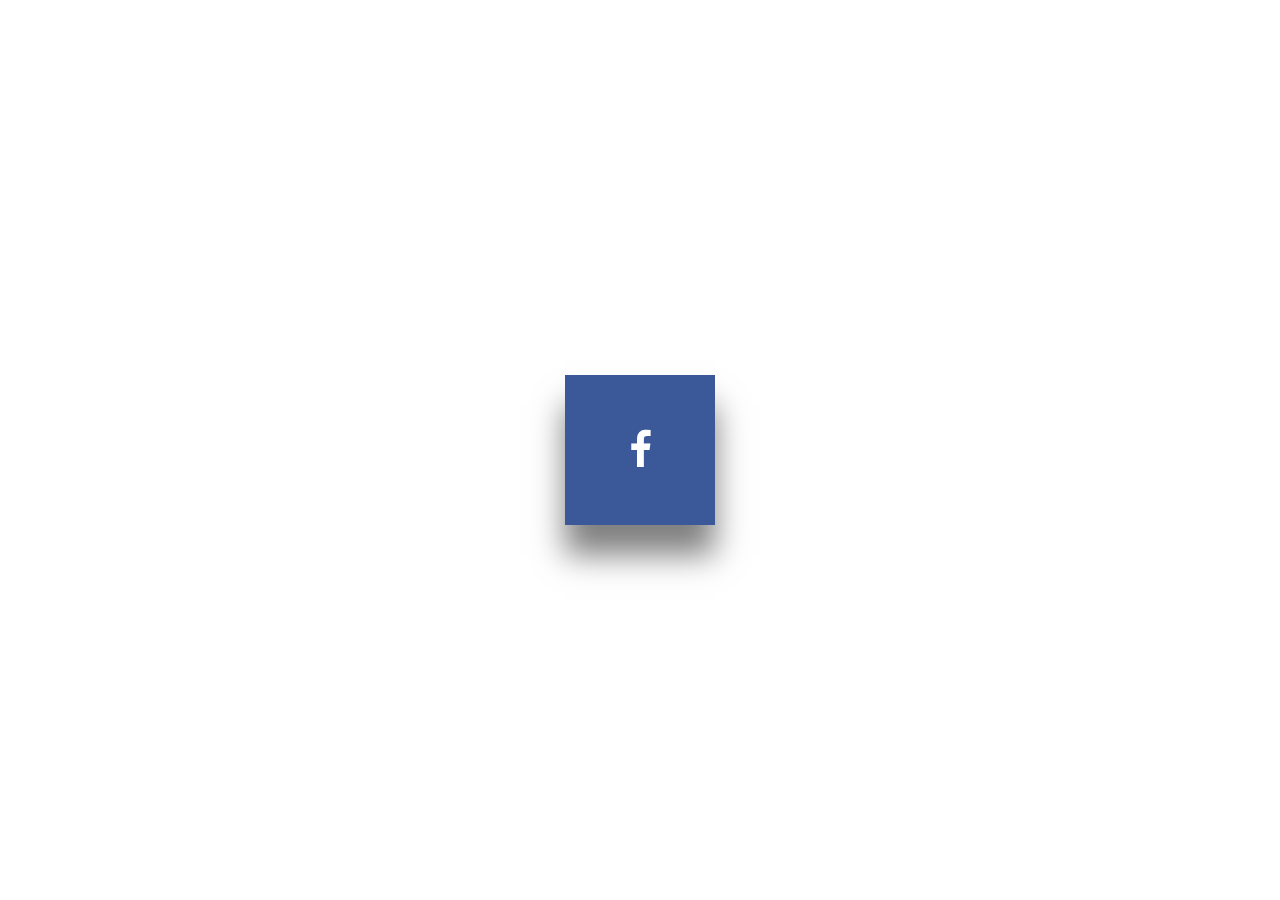
<file: 나만의연습장/3d-card-flip-animation.html>
<!DOCTYPE html>
<html lang="en">
<head>
    <meta charset="UTF-8">
    <meta name="viewport" content="width=device-width, initial-scale=1.0">
    <meta http-equiv="X-UA-Compatible" content="ie=edge">
    <link rel="stylesheet" href="https://stackpath.bootstrapcdn.com/font-awesome/4.7.0/css/font-awesome.min.css" rel="stylesheet" integrity="sha384-wvfXpqpZZVQGK6TAh5PVlGOfQNHSoD2xbE+QkPxCAFlNEevoEH3Sl0sibVcOQVnN" crossorigin="anonymous">
    <title>Document</title>
    <style>
        body{
            margin:0;
            padding: 0;
            display: flex;
            align-items: center;
            justify-content: center;
            height: 100vh;
        }
        .cardbox{
            perspective: 500px;
            margin:15px;
        }
        .card{
            position: relative;
            width: 150px;
            height: 150px;
            background: #d2d2d2;
            transform-style: preserve-3d;
            transition: .5s ease;
            box-shadow: 0 30px 30px rgba(0, 0, 0, .5);
        }
        .facebook{
            background: #3b5998;
        }
        .card-front , .card-back{
            position:absolute;
            top:0;
            left: 0;
            width: 150px;
            height: 150px;
            color: #fff;
            backface-visibility: hidden;
        }
        .card-front{
            font-size: 40px;
            justify-content: center;
            align-items: center;
            display: flex;
        }
        .card-back{
            font-size: 30px;
            justify-content: center;
            align-items: center;
            display: flex;
        }
        .cardbox:hover .card{
            transform: rotateY(180deg);
        }
        .card-back{
            transform: rotateY(180deg);
        }
    </style>
</head>
<body>
    <div class="cardbox">
        <div class="card facebook">
            <div class="card-front"><i class='fa fa-facebook' aria-hidden="true"></i></div>
            <div class="card-back">Facebook</div>
        </div>
    </div>
</body>
</html>
</file>
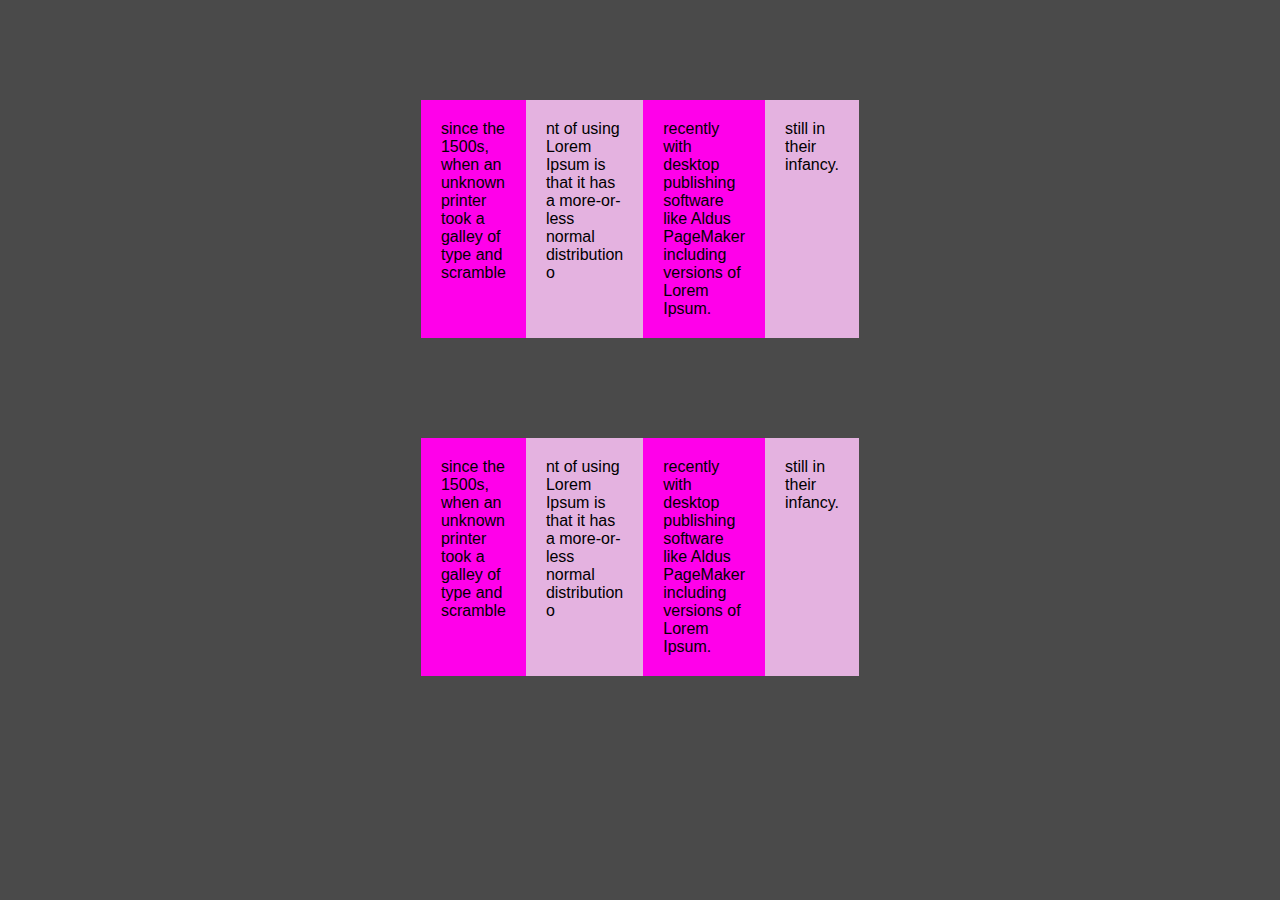
<file: 나만의연습장/equal-size-column.html>
<!DOCTYPE html>
<html lang="en">

<head>
    <meta charset="UTF-8">
    <meta name="viewport" content="width=device-width, initial-scale=1.0">
    <meta http-equiv="X-UA-Compatible" content="ie=edge">
    <title>Document</title>
    <style>
        body{
            background:#4a4a4a;
            margin:0;
            padding:0;
        }
        .container .box{
            width:100px;
            margin: 100px auto;
            background: rgb(204, 114, 114);
            display:table;
        }
        .container .box .box-row{
            display: table-row;
        }
        .container .box .box-row .box-cel{
            display: table-cell;
            width:25%;
            padding:20px;
            font-family: arial;
        }
        .container .box .box-row .box-cel.box1{
            background:#ff00ea;
        }
        .container .box .box-row .box-cel.box2{
            background:#e4b2e0;
        }        
    </style>
</head>

<body>
    <div class="container">
        <div class="box">
            <div class="box-row">
                <div class="box-cel box1">
                    since the 1500s, when an unknown printer took a galley of type and scramble
                </div>
                <div class="box-cel box2">
                    nt of using Lorem Ipsum is that it has a more-or-less normal distribution o
                </div>
                <div class="box-cel box1">
                    recently with desktop publishing software like Aldus PageMaker including versions of Lorem Ipsum.
                </div>
                <div class="box-cel box2">
                    still in their infancy.
                </div>
            </div>
        </div>
    </div>
    <div class="container">
        <div class="box">
            <div class="box-row">
                <div class="box-cel box1">
                    since the 1500s, when an unknown printer took a galley of type and scramble
                </div>
                <div class="box-cel box2">
                    nt of using Lorem Ipsum is that it has a more-or-less normal distribution o
                </div>
                <div class="box-cel box1">
                    recently with desktop publishing software like Aldus PageMaker including versions of Lorem Ipsum.
                </div>
                <div class="box-cel box2">
                    still in their infancy.
                </div>
            </div>
        </div>
    </div>
</body>

</html>
</file>
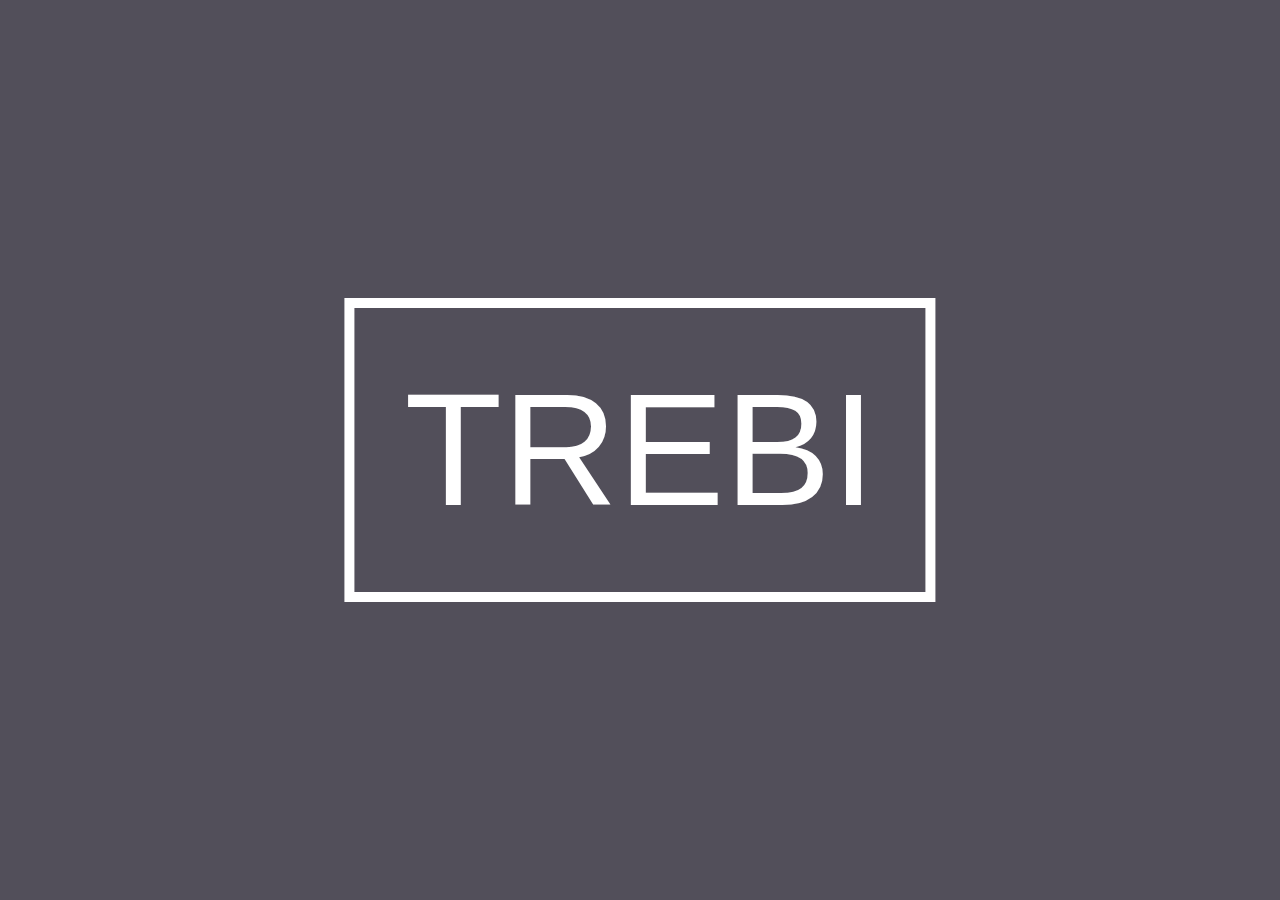
<file: 나만의연습장/spin-text-on-hover.html>
<!DOCTYPE html>
<html lang="en">
<head>
    <meta charset="UTF-8">
    <meta name="viewport" content="width=device-width, initial-scale=1.0">
    <meta http-equiv="X-UA-Compatible" content="ie=edge">
    <title>Document</title>
    <style>
        body{
            background: #524F5a;
            margin:0;
            padding: 0;
        }
        ul{
            padding:50px;
            margin:0;
            border: 10px solid #fff;
            /* display: inline-block; */
            position:absolute;
            top:50%;
            left:50%;
            transform: translateY(-50%) translateX(-50%);
        }
        ul li{
            list-style: none;
            color: #fff;
            float: left;
            font-size: 10rem;
            font-family: Arial, Helvetica, sans-serif;
            transition: 2s;
        }
        ul:hover li{
            transform: rotateY(360deg);
        }
        ul:hover li:nth-child(2){
            transition-delay: .3s;
        }
        ul:hover li:nth-child(3){
            transition-delay: .6s;
        }
        ul:hover li:nth-child(4){
            transition-delay: .9s;
        }
        ul:hover li:nth-child(5){
            transition-delay: 1.2s;
        }
    </style>
</head>
<body>
    <ul>
        <li>T</li>
        <li>R</li>
        <li>E</li>
        <li>B</li>
        <li>I</li>
        <div style="clear: both;"></div>
    </ul>
</body>
</html>
</file>
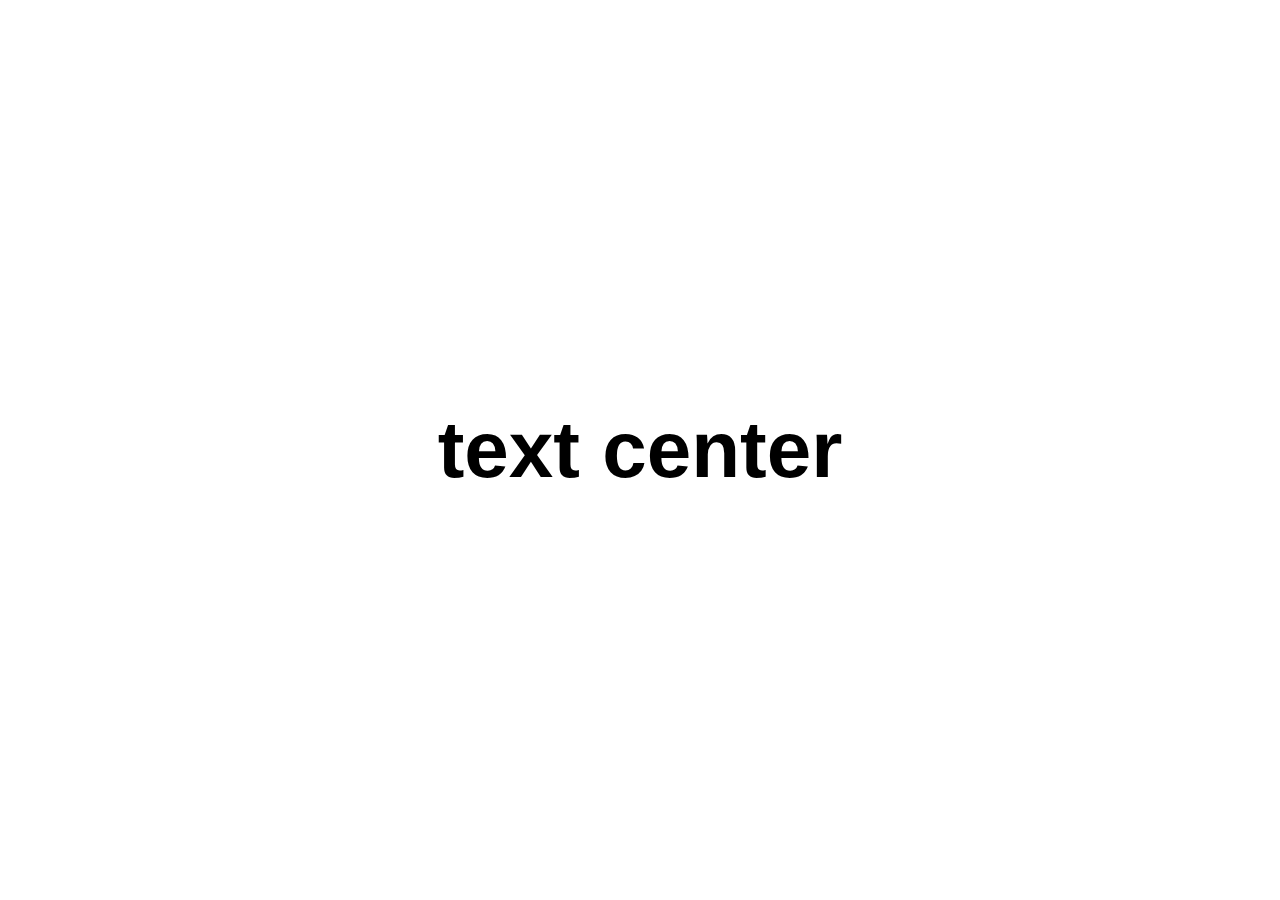
<file: 나만의연습장/text-center-interactive-ui.html>
<!DOCTYPE html>
<html lang="en">
<head>
    <meta charset="UTF-8">
    <meta name="viewport" content="width=device-width, initial-scale=1.0">
    <meta http-equiv="X-UA-Compatible" content="ie=edge">
    <title>Document</title>
    <style>
        body{
            padding: 0;
            margin:0;
        }
        h1{
            font-size: 5em;
            font-family: Arial, Helvetica, sans-serif;
            margin: 0;
            padding: 0;
            text-align: center;
            position:absolute;
            top:50%;
            left: 50%;
            transform: translateX(-50%) translateY(-50%);
        }

    </style>
</head>
<body>
    <h1>text center</h1>
</body>
</html>
</file>
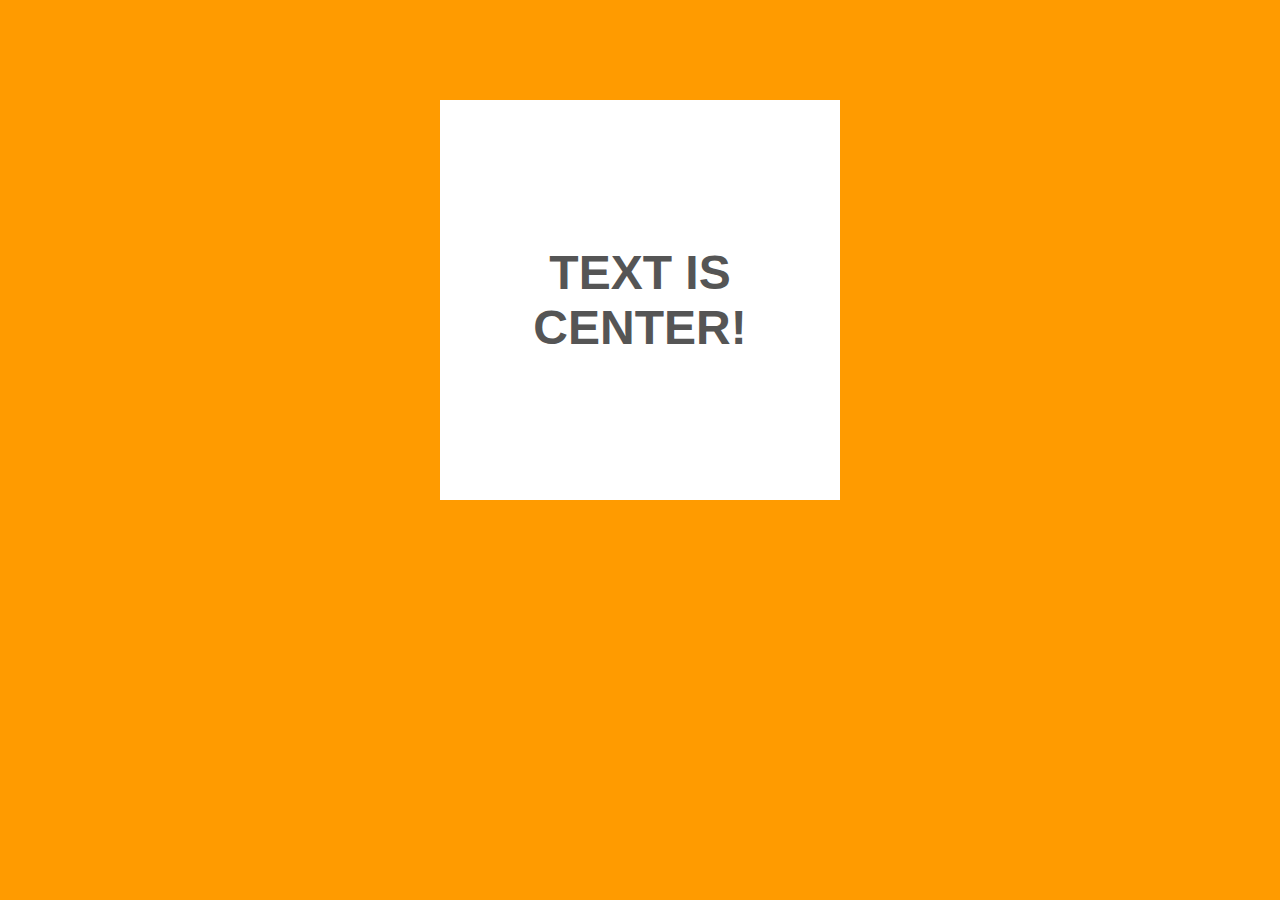
<file: 나만의연습장/text-center.html>
<!DOCTYPE html>
<html lang="en">
<head>
    <meta charset="UTF-8">
    <meta name="viewport" content="width=device-width, initial-scale=1.0">
    <meta http-equiv="X-UA-Compatible" content="ie=edge">
    <title>Document</title>
    <style>
        body{
            padding: 0px;
            margin:0px;
            background:#ff9b00;
        }
        .container{
            width:400px;
            height:400px;
            margin:100px auto;
            background: #fff;
            position:relative;
        }
        .container h1{
            margin:0;
            padding: 0;
            font-family:  arial;
            font-size: 3rem;
            text-transform: uppercase;
            text-align: center;
            position: absolute;
            top:50%;
            color:#555;
            transform: translateY(-50%);
        }
    </style>
</head>
<body>
    <div class="container">
        <h1>Text is Center!</h1>
    </div>
</body>
</html>
</file>
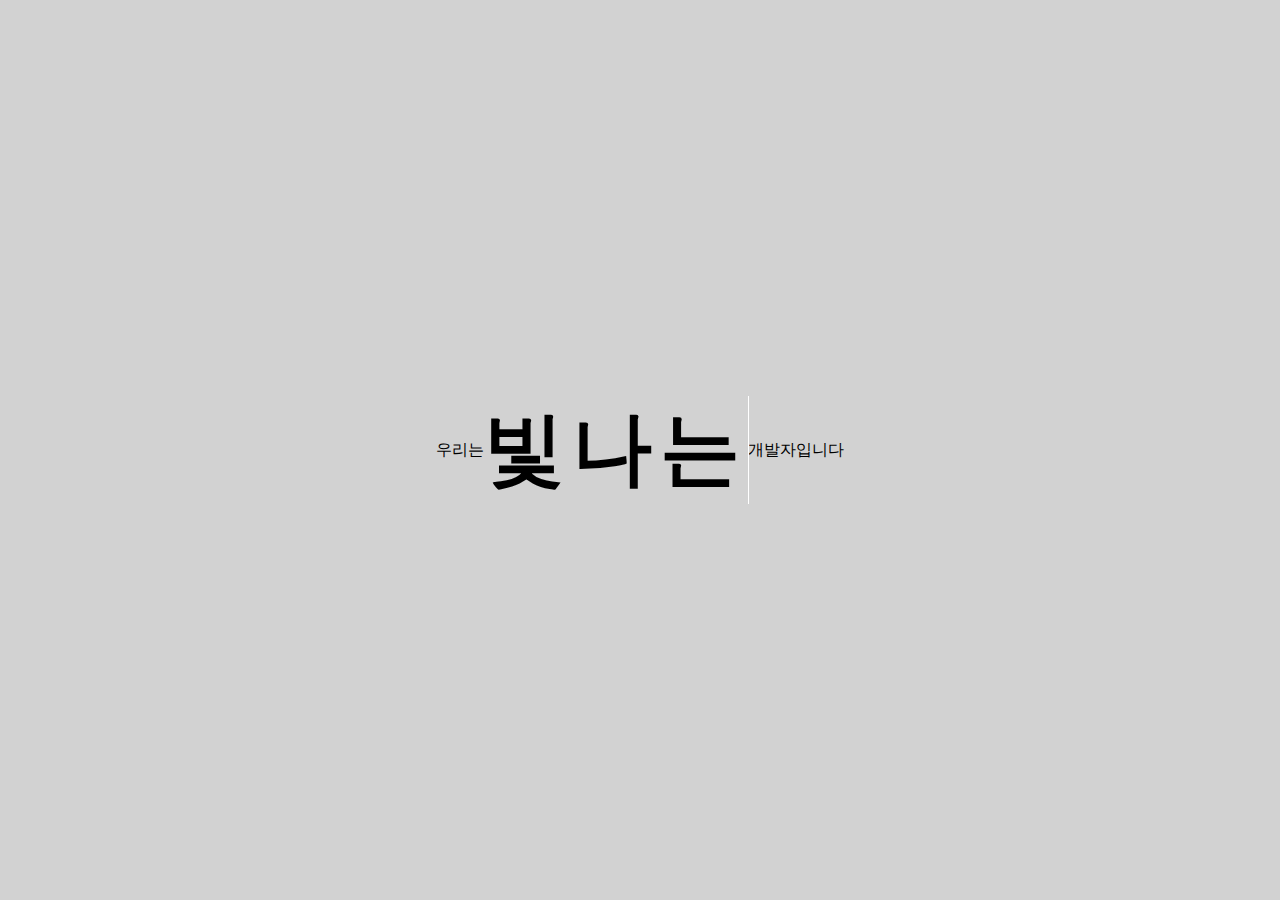
<file: 나만의연습장/text-effects.html>
<!DOCTYPE html>
<html lang="en">
<head>
    <meta charset="UTF-8">
    <meta name="viewport" content="width=device-width, initial-scale=1.0">
    <meta http-equiv="X-UA-Compatible" content="ie=edge">
    <title>Document</title>
    <style>
        body{
            padding:0;
            margin:0;
            background:#d2d2d2;
            display: flex;
            justify-content: center;
            align-items: center;
            height: 100vh;
        }
        h1{
            position: relative;
            text-transform: uppercase;
            font-family: consolas;
            letter-spacing: 0.1em;
            margin: 0;
            padding: 0;
            font-size: 5em;
            white-space: nowrap;
            color: transparent;
        }
        h1:before{
            content:attr(data-text);
            position: absolute;
            top:0;
            left: 0;
            width: 100%;
            height: 100%;
            border-right: 1px solid #fff;
            white-space: nowrap;
            overflow: hidden;
            color:transparent;
            background: black;
            -webkit-background-clip: text;
            animation: type 3s steps(3) infinite;
        }
        @keyframes type{
            0%{
                width: 0;
            }
            70%{
                width:100%;
            }
            90%{
                width:100%;
            }
            100%{
                width: 0;
            }
        }
    </style>
</head>
<body>
    우리는<br/>
    <h1 data-text="빛나는">빛나는</h1>
    개발자입니다
</body>
</html>
</file>
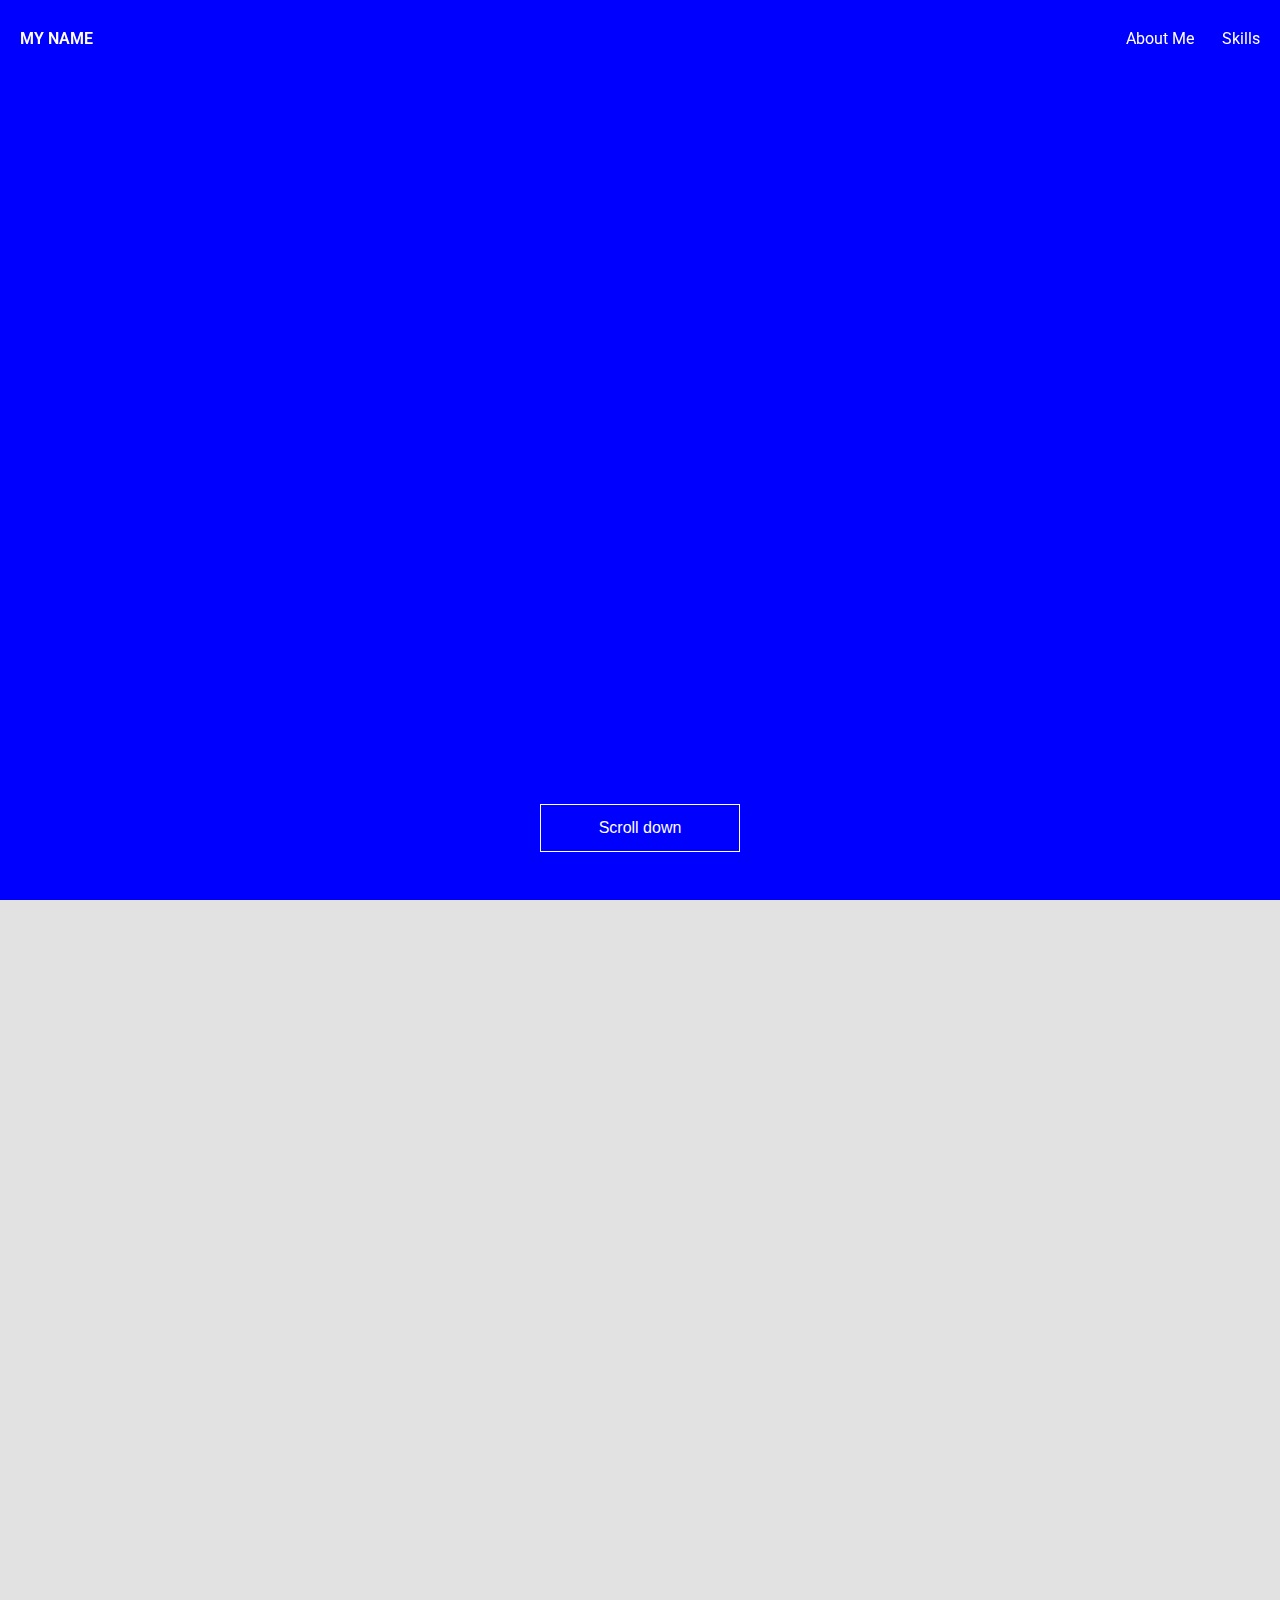
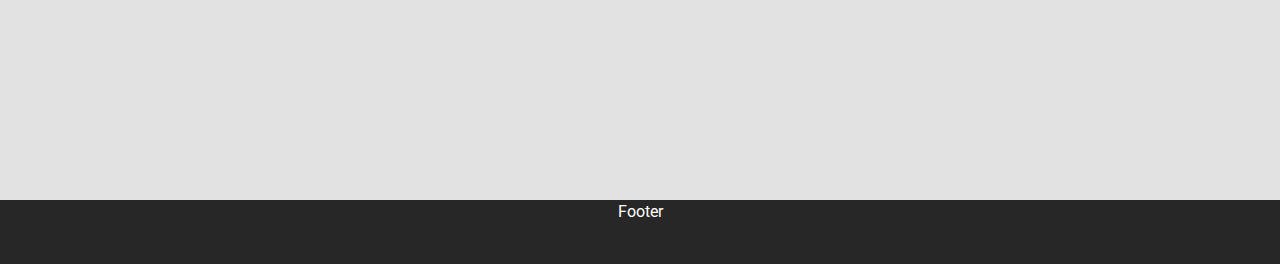
<file: project/ssafy_landing/index_beginner.html>
<!DOCTYPE html>
<html>
  <head>
    <!-- META -->
    <meta charset="utf-8" />
    <meta name="viewport" content="width=device-width, initial-scale=1.0" />
    <meta http-equiv="X-UA-Compatible" content="ie=edge" />
    <meta property="og:title" content="og title" />
    <meta property="og:description" content="og desc" />
    <meta property="og:type" content="website" />
    <meta property="og:image" content="" />
    <meta property="og:url" content="" />
    <meta name="keywords" content="key1, key2, key3" />
    <meta name="description" content="desc" />

    <!-- Favicon -->
    <link href="" rel="shortcut icon" />

    <!-- CSS -->
    <link href="https://fonts.googleapis.com/css?family=Roboto:700&display=swap" rel="stylesheet"/>
    <link rel="stylesheet" href="./css/reset.css" />
    <link rel="stylesheet" href="./css/style.css" />

    <!--JS-->
    <script src="https://ajax.googleapis.com/ajax/libs/jquery/3.4.1/jquery.min.js"></script>
    <script src="./js/ld.js"></script>

    <title>Title</title>
  </head>
  <body>
    <!-- Header -->
    <div class="header-wrapper">
      <div class="header-contents">
        <!-- 타이틀 -->
        <p class="title" onclick="ssafy.ld.goPage(0)">MY NAME</p>

        <!-- 상단 메뉴 && 모바일 메뉴 -->
        <div class="nav-bar">
          <ul>
            <li>
              <a class="a-nav-bar" onClick="ssafy.ld.goPage(1)">About Me</a>
            </li>
            <li>
              <a class="a-nav-bar" onClick="ssafy.ld.goPage(2)">Skills</a>
            </li>
          </ul>
        </div>
      </div>
    </div>

    <!-- Main -->
    <div class="main-wrapper">
      <!-- section-1 -->
      <div class="section section-1">
        <div class="section-1-background"></div>
        <div class="section-content">
          <!-- To do -->
        </div>
        <!-- Scroll Down Button -->
        <button class="btn-scroll-down" onclick="ssafy.ld.goPage(1)">
          Scroll down
        </button>
      </div>

      <!-- section-2 : 자기소개 -->
      <div class="section section-2">
        <div class="section-content">
          <!-- To do -->
        </div>
      </div>

      <!-- section-3 : 보유 기술 역량 -->
      <div class="section section-3">
        <div class="section-content">
          <!-- To do -->
        </div>
      </div>

      <!-- footer-->
      <div class="footer">
        <p>Footer</p>
      </div>
    </div>

    <!-- init script -->
    <script type="text/javascript" charset="utf-8">
      $(document).ready(function() {
        // scroll active
        setTimeout(function() {
          var items = document.querySelectorAll(".section");
          items[0].classList.add("active");
        }, 500);

        ssafy.ld.init();
      });
    </script>
  </body>
</html>
</file>
<file: project/ssafy_landing/css/style.css>
* {
  box-sizing: border-box;
}

body,
html {
  min-width: 330px;
  width: 100%;
  height: 100%;
  font-size: 16px;
  font-weight: 400;
  color: #272727;
  font-family: "Roboto", sans-serif
}

a {
  text-decoration: none;
  cursor: pointer;
  color: inherit;
}

a:hover {
  text-decoration: underline;
  opacity: 0.7;
}

ul,
li {
  list-style: none;
}

/* Section-1 Title & Animation
h1 {
  font-size: 84px;
  font-weight: 700;
  word-break: keep-all;
  line-height: 100px;
}

h1 span {
  -webkit-clip-path: polygon(100% 0, 100% 100%, 0 100%, 0 80%);
  clip-path: polygon(100% 0, 100% 100%, 0 100%, 0 80%);
  -webkit-animation: section1Animation 3s ease infinite;
  -o-animation: section1Animation 3s ease infinite;
  animation: section1Animation 3s ease infinite;
  transform: translateY(50px);
  float: left;
  width: 100%;
  -webkit-animation-fill-mode: forwards;
}

@keyframes section1Animation {
  0% {
    transform: translateY(50px);
    opacity: 0;
    -webkit-clip-path: polygon(100% 0, 100% 100%, 0 100%, 0 80%);
    clip-path: polygon(100% 0, 100% 100%, 0 100%, 0 80%);
  }
  20% {
    transform: translateY(0);
    opacity: 1;
    -webkit-clip-path: polygon(100% 0, 100% 100%, 0 100%, 0 15%);
    clip-path: polygon(100% 0, 100% 100%, 0 100%, 0 15%);
  }
  80% {
    transform: translateY(0);
    opacity: 1;
    -webkit-clip-path: polygon(100% 0, 100% 100%, 0 100%, 0 15%);
    clip-path: polygon(100% 0, 100% 100%, 0 100%, 0 15%);
  }
  100% {
    transform: translateY(-50px);
    opacity: 0;
    -webkit-clip-path: polygon(100% 0, 100% -0%, 0 100%, 0 100%);
    clip-path: polygon(100% 0, 100% -0%, 0 100%, 0 100%);
  }
}
*/
h2 {
  font-size: 42px;
  font-weight: 700;
  word-break: keep-all;
}

h3 {
  font-size: 36px;
}

h4 {
  font-size: 28px;
}

p {
  line-height: 1.5;
}

button {
  background: none;
  border: none;
  cursor: pointer;
}

button:active,
button:hover,
button:focus {
  outline: 0;
}

/* header */
.header-wrapper {
  position: fixed;
  left: 0;
  top: 0;
  width: 100%;
  z-index: 1000;
  height: 78px;
}

.active.header-wrapper {
  -webkit-box-shadow: 0 0 40px 0 rgba(0, 0, 0, 0.1);
  -moz-box-shadow: 0 0 40px 0 rgba(0, 0, 0, 0.1);
  box-shadow: 0 0 40px 0 rgba(0, 0, 0, 0.1);
  background-color: #fff;
}

.header-contents {
  position: relative;
  max-width: 1280px;
  margin: 0 auto;
  padding: 0 20px;
  height: 78px;
  text-align: left;
}

.title {
  color: #fff;
  font-weight: 600;
  line-height: 78px;
  cursor: pointer;
  font-size: 16px;
  display: inline-block;
}

.active .title {
  color: #272727;
}

.nav-bar {
  position: absolute;
  top: 0;
  right: 20px;
  color: #fff;
}

.active .nav-bar {
  color: #272727;
}

.nav-bar ul {
  list-style: none;
}

.nav-bar li {
  display: inline-block;
  line-height: 78px;
  font-size: 16px;
  font-weight: 400;
  margin-right: 24px;
}

.nav-bar li:last-child {
  margin-right: 0;
}

.main-wrapper {
  position: relative;
  height: 100%;
}

.section {
  position: relative;
  display: -webkit-box;
  display: -ms-flexbox;
  display: flex;
  -webkit-box-align: center;
  -ms-flex-align: center;
  align-items: center;
  width: 100%;
  height: auto;
  text-align: center;
  padding: 0 32px;
  overflow: hidden;
}

.section-content {
  position: relative;
  width: 100%;
  max-width: 1200px;
  margin: 0 auto;
}

/* section-1 */
.section-1 {
  -webkit-transform: translateY(0%);
  -ms-transform: translateY(0%);
  transform: translateY(0%);
  padding-top: 50px;
  height: 100%;
  color: #fff;
}

.section-1-background {
  /*background-image: url(../assets/img/section-1-bg-a.jpg);*/
  background-color: blue;
  background-repeat: no-repeat;
  background-position: center;
  background-size: cover;
  top: 0;
  left: 0;
  width: 100%;
  height: 100%;
  position: absolute;
}

.btn-scroll-down {
  font-size: 16px;
  color: #fff;
  border: 1px solid #fff;
  width: 200px;
  height: 48px;
  position: absolute;
  left: 50%;
  bottom: 48px;
  -webkit-transform: translateX(-50%);
  -moz-transform: translateX(-50%);
  -ms-transform: translateX(-50%);
  -o-transform: translateX(-50%);
  transform: translateX(-50%);
  -webkit-transition: all 0.3s;
  -moz-transition: all 0.3s;
  -ms-transition: all 0.3s;
  -o-transition: all 0.3s;
  transition: all 0.3s;
}

.btn-scroll-down:hover {
  opacity: 0.5;
}

/* section-2 */
.section-2 {
  height: 100%;
  background-color: #e2e2e2;
}

.section-2 > .section-content > div {
  width: 49%;
  display: inline-block;
  vertical-align: middle;
  position: relative;
}

/* section-4 */
.section-4 {
  height: unset;
  padding: 120px 24px;
  position: relative;
  background: #4e54c8;
  background: -webkit-linear-gradient(
    to right,
    #8f94fb,
    #4e54c8
  ); /* Chrome 10-25, Safari 5.1-6 */
  background: linear-gradient(
    to right,
    #8f94fb,
    #4e54c8
  ); /* W3C, IE 10+/ Edge, Firefox 16+, Chrome 26+, Opera 12+, Safari 7+ */
  color: #fff;
}

.section-4 .section-content {
  text-align: center;
}

/*
.section-4 h2 {
  display: inline-block;
  margin: 0 auto 24px;
  color: #fff;
}

.section-4 ul {
  width: 49%;
  display: inline-block;
  vertical-align: top;
  text-align: left;
  margin-top: 36px;
  padding: 0 54px;
}

.section-4 li:nth-child(2n-1) {
  line-height: 28px;
}

.section-4 li:nth-child(2n) {
  margin: 4px 0 28px;
}
*/

.score {
  height: 16px;
  border-radius: 20px;
  background-color: #fff;
  display: inline-block;
  -webkit-transition: all 1s;
  -moz-transition: all 1s;
  -ms-transition: all 1s;
  -o-transition: all 1s;
  transition: all 1s;
  -webkit-transform: scaleX(0);
  -moz-transform: scaleX(0);
  -ms-transform: scaleX(0);
  -o-transform: scaleX(0);
  transform: scaleX(0);
  transform-origin: left;
}

.score-html5 {
  width: 98%;
}

.score-css3 {
  width: 88%;
}

.score-js {
  width: 86%;
}

.score-vue {
  width: 68%;
}

.active .score {
  -webkit-transform: scaleX(1);
  -moz-transform: scaleX(1);
  -ms-transform: scaleX(1);
  -o-transform: scaleX(1);
  transform: scaleX(1);
}

/* footer */
.footer {
  background-color: #272727;
  color: #fff;
  height: 64px;
  position: relative;
  text-align: center;
}

.footer p {
}
</file>
